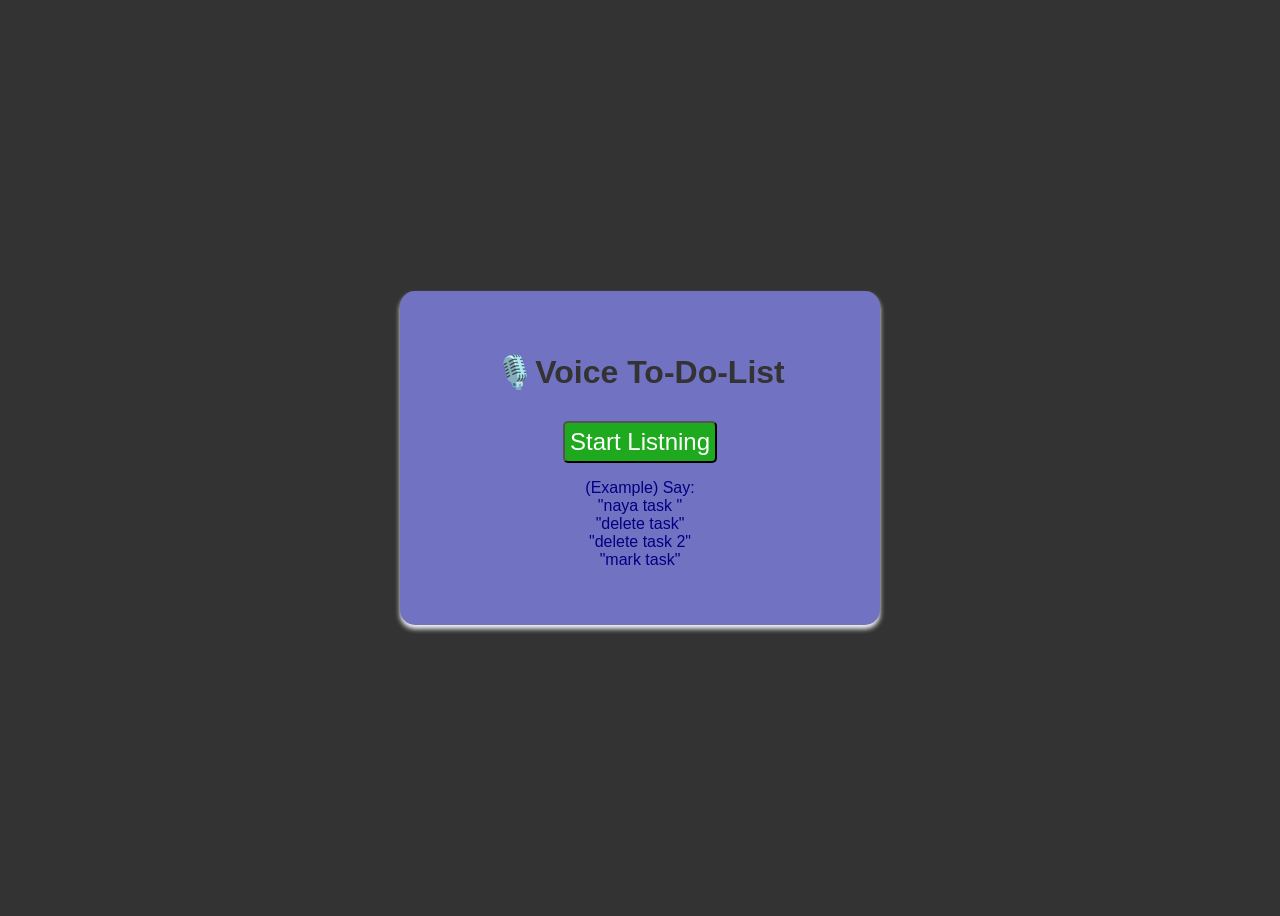
<file: index.html>
<!DOCTYPE html>
<html lang="en">
<head>
    <meta charset="UTF-8">
    <meta name="viewport" content="width=device-width, initial-scale=1.0">
    <title>Voice TO-DO-List</title>
</head>
<link rel="stylesheet" href="style.css">
<body>
    <div class="container">
        <h1>🎙️Voice To-Do-List</h1>
        <ul id="tasklist"></ul>
        <button id="startbtn">Start Listning</button>

        <p class="info">
            (Example) Say:<br>
            "naya task "<br>
            "delete task"<br>
            "delete task 2"<br>
            "mark task"
        </p>


        <div id="status"></div>
    </div>




<script src="Script.js" defer></script>

</body>
</html>
</file>
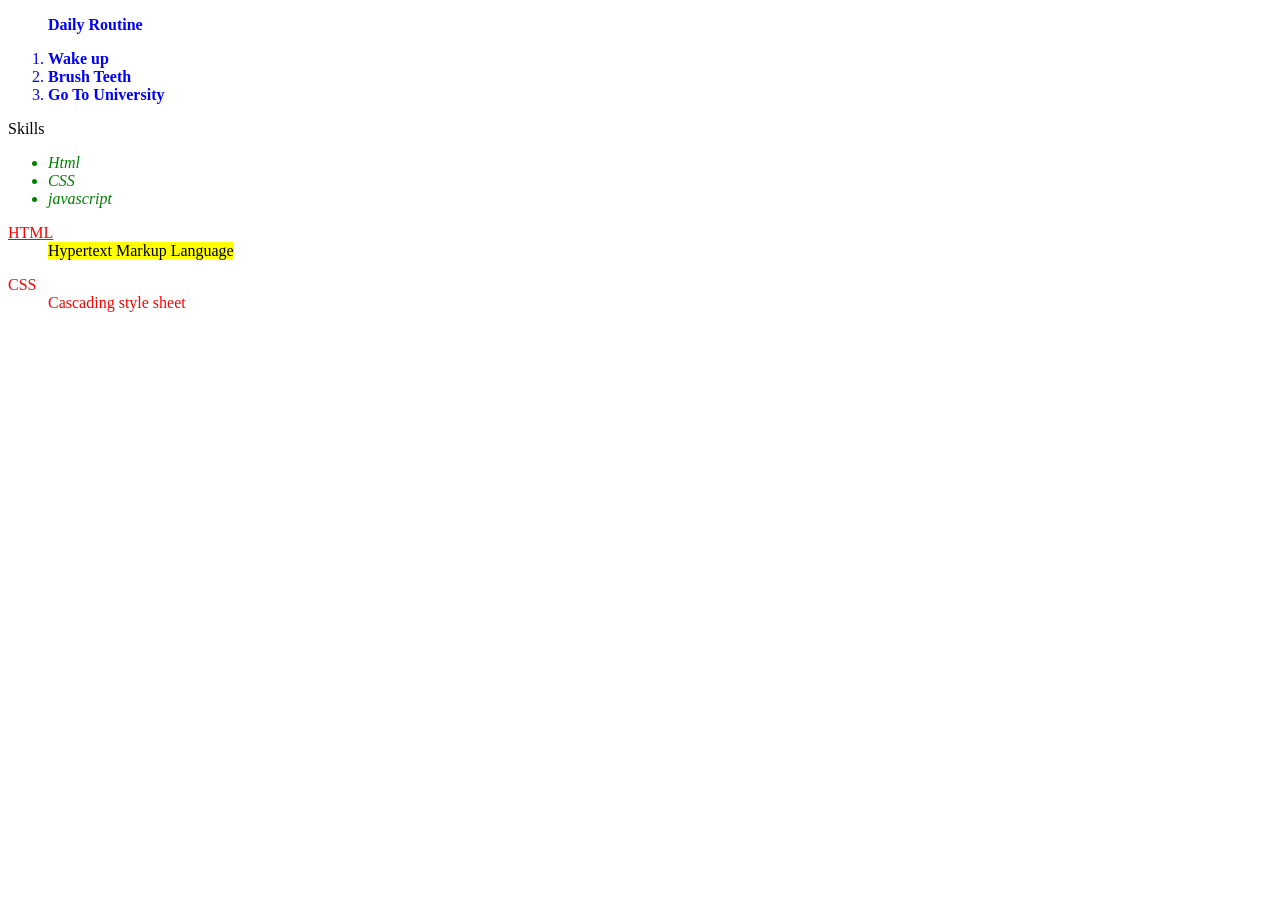
<file: WE.html>
<!DOCTYPE html>
<html lang="en">
<head>
    <meta charset="UTF-8">
    <meta name="viewport" content="width=device-width, initial-scale=1.0">
    <title>Three type of list with different Text Format</title>
</head>
<style>
    ol{
        color: blue;
    }
    ul{
        color: green;
    }
    dl{
        color: red;
    }
</style>
<body>
    
<!-- //Ordered list -->
<ol>
<p><b>Daily Routine</b></p>
    <li><b>Wake up</b></li>
    <li><b>Brush Teeth</b></li>
    <li><b>Go To University</b></li>
</ol>

<!-- //unOrdered list -->
<p>Skills</p>
<ul><li><i>Html</i></li>
<li><i>CSS</i></li>
<li><i>javascript</i></li></ul>


<!-- Discription list -->
<dl>
    <dt><u>HTML</u></dt>
    <dd><mark>Hypertext Markup Language</mark></dd>
</dl>


<dl>
    <dt>CSS</dt>
    <dd>Cascading style sheet</dd>
</dl>

</body>
</html>
</file>
<file: style.css>
body{
    font-family: Arial, Helvetica, sans-serif;
    background-color: #333;
    display: flex;
    justify-content: center;
    height: 100vh;
    align-items: center;
}
.container{
    background-color:rgb(114, 114, 194);
    padding: 40px;
    border-radius: 15px;
    width: 400px;
text-align: center;
box-shadow: 0 4px 5px whitesmoke;
font-family: 'Lucida Sans', 'Lucida Sans Regular', 'Lucida Grande', 'Lucida Sans Unicode', Geneva, Verdana, sans-serif;
font-weight: 400;
}
h1{
    color: #333;
    margin-bottom: 30px;
}
#tasklist{
    list-style: none;
    padding: 0;
    margin-bottom: 30px;
}
#tasklist li{
    padding: 10px;
    margin: 5px 0;
    background-color: white;
    border-radius: 10px;
    position: relative;
}
#startbtn{
    background-color: rgb(30, 169, 30);
    color: white;
    font-size: 1.5rem;
    border-radius: 5px;
    padding: 5px;
    font-family: 'Lucida Sans', 'Lucida Sans Regular', 'Lucida Grande', 'Lucida Sans Unicode', Geneva, Verdana, sans-serif;
}
.info{
    color: navy;
}
#status{
    color: #333;
    pointer-events: click;
}
</file>
